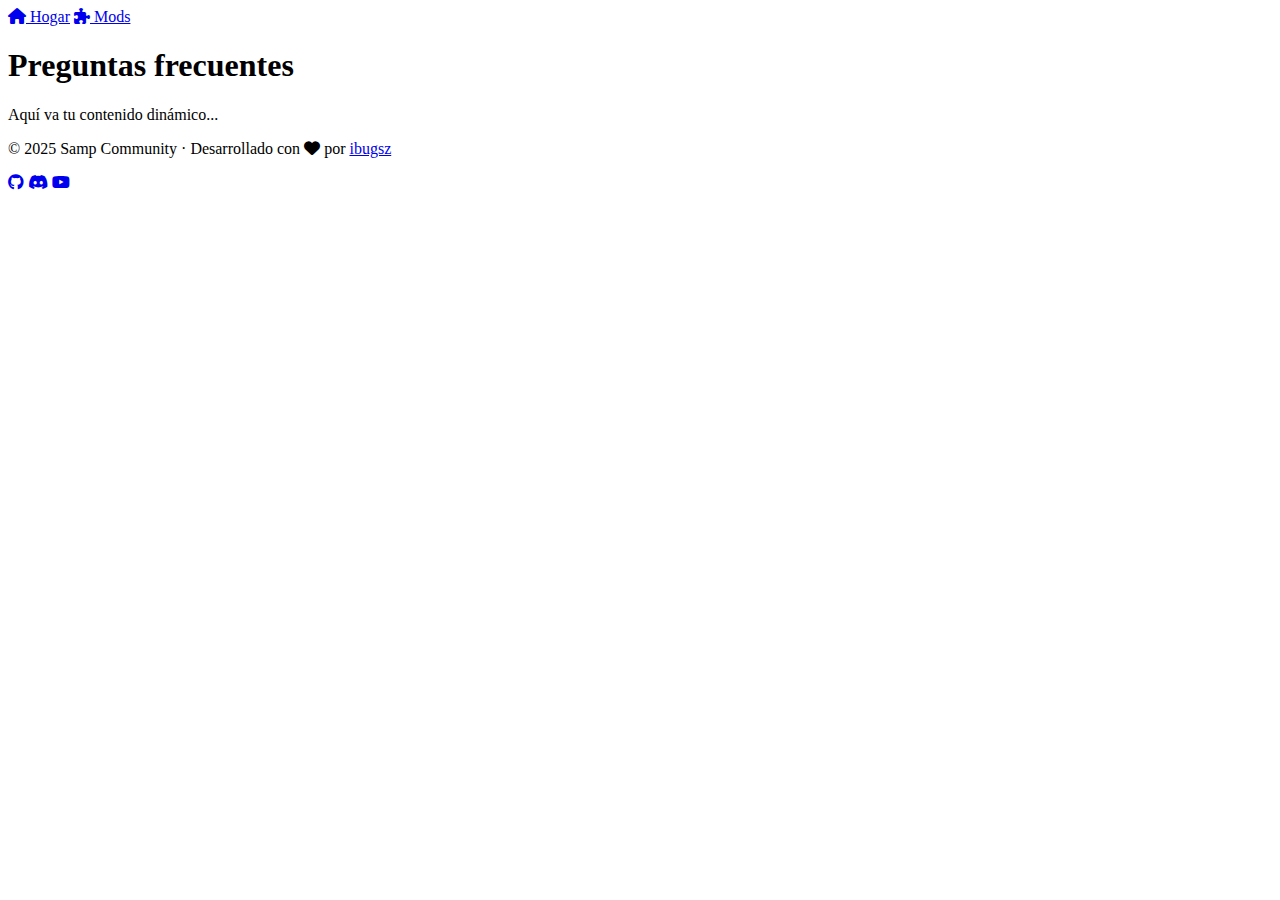
<file: faq/index.html>
<!DOCTYPE html>
<html lang="es">
  <head>
    <meta charset="UTF-8" />
    <meta name="viewport" content="width=device-width,initial-scale=1.0" />
    <title>Mods - Samp Community</title>
    <link rel="icon" type="/image/jpg" href="../assets/logo/logo.jpg" />
    <link rel="stylesheet" href="../style.css" />
    <link
      rel="stylesheet"
      href="https://cdnjs.cloudflare.com/ajax/libs/font-awesome/6.6.0/css/all.min.css"
    />
    <link
      href="https://fonts.googleapis.com/css2?family=Fredoka+One&family=Poppins:wght@400;600&display=swap"
      rel="stylesheet"
    />
  </head>
  <body>
    <!-- Barra superior -->
    <nav class="topbar">
      <a href="../" class="btn-nav"><i class="fa-solid fa-house"></i> Hogar</a>
      <a href="../mods/" class="btn-nav"
        ><i class="fa-solid fa-puzzle-piece"></i> Mods</a
      >
    </nav>

    <!-- Contenido principal -->
    <main>
      <section class="hero">
        <h1>Preguntas frecuentes</h1>
        <p>Aquí va tu contenido dinámico...</p>
      </section>
    </main>

    <!-- Footer -->
    <footer class="footer">
      <p>
        © 2025 Samp Community · Desarrollado con
        <i class="fa-solid fa-heart"></i> por
        <a href="https://github.com/iBugsz" target="_self">ibugsz</a>
      </p>
      <div class="socials">
        <a href="#"><i class="fa-brands fa-github"></i></a>
        <a href="#"><i class="fa-brands fa-discord"></i></a>
        <a href="#"><i class="fa-brands fa-youtube"></i></a>
      </div>
    </footer>
  </body>
</html>
</file>
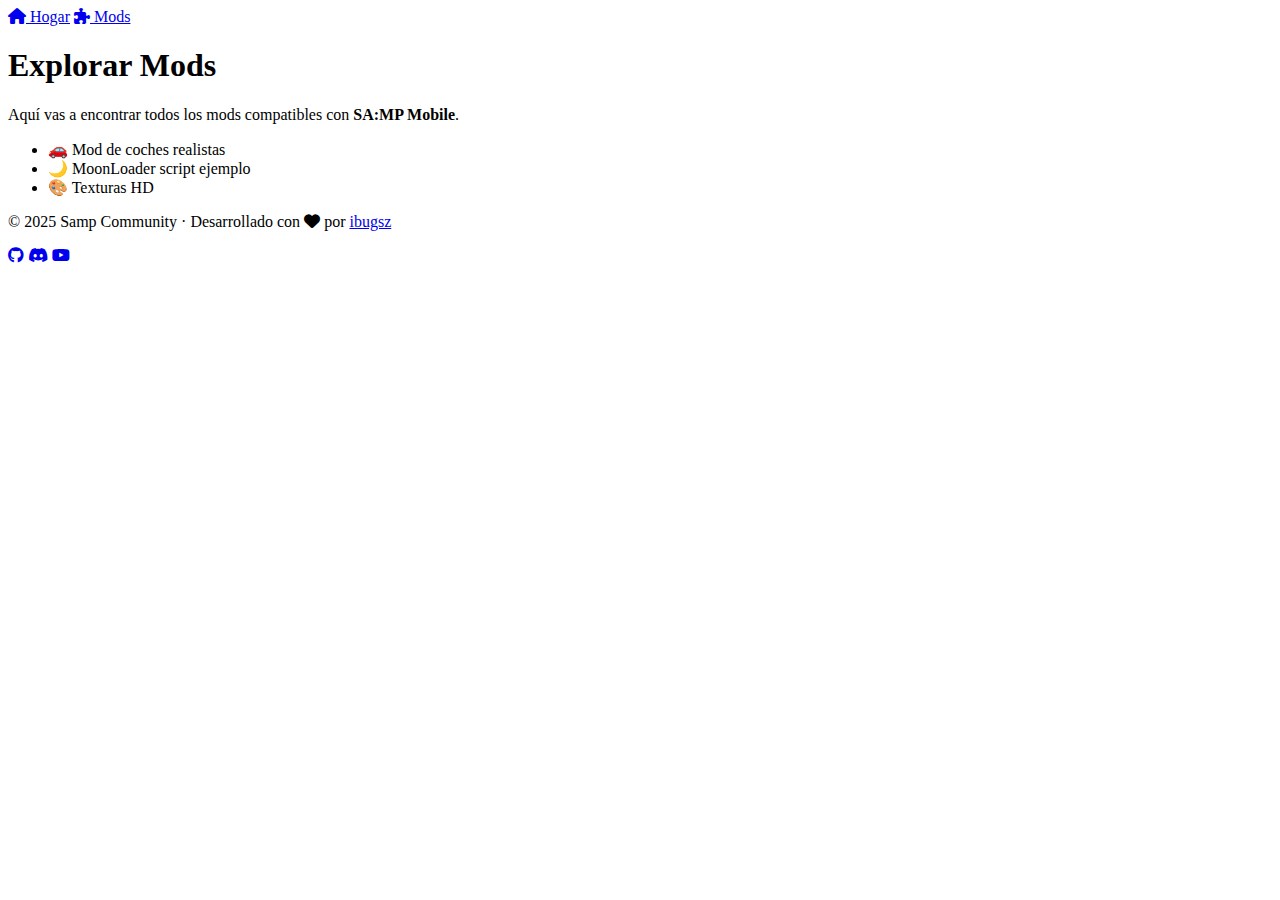
<file: mods.html>
<!DOCTYPE html>
<html lang="es">
  <head>
    <meta charset="UTF-8" />
    <meta name="viewport" content="width=device-width,initial-scale=1.0" />
    <title>Mods - Samp Community</title>
    <link rel="stylesheet" href="style.css" />
    <link
      rel="stylesheet"
      href="https://cdnjs.cloudflare.com/ajax/libs/font-awesome/6.6.0/css/all.min.css"
    />
    <link
      href="https://fonts.googleapis.com/css2?family=Fredoka+One&family=Poppins:wght@400;600&display=swap"
      rel="stylesheet"
    />
  </head>
  <body>
    <!-- Barra superior -->
    <nav class="topbar">
      <a href="index.html" class="btn-nav"
        ><i class="fa-solid fa-house"></i> Hogar</a
      >
      <a href="mods.html" class="btn-nav"
        ><i class="fa-solid fa-puzzle-piece"></i> Mods</a
      >
    </nav>

    <!-- Contenido de la página Mods -->
    <section class="content">
      <h1>Explorar Mods</h1>
      <p>
        Aquí vas a encontrar todos los mods compatibles con <b>SA:MP Mobile</b>.
      </p>

      <ul>
        <li>🚗 Mod de coches realistas</li>
        <li>🌙 MoonLoader script ejemplo</li>
        <li>🎨 Texturas HD</li>
      </ul>
    </section>

    <!-- Footer -->
    <footer class="footer">
      <p>
        © 2025 Samp Community · Desarrollado con
        <i class="fa-solid fa-heart"></i> por
        <a href="https://github.com/iBugsz" target="_self">ibugsz</a>
      </p>
      <div class="socials">
        <a href="#"><i class="fa-brands fa-github"></i></a>
        <a href="#"><i class="fa-brands fa-discord"></i></a>
        <a href="#"><i class="fa-brands fa-youtube"></i></a>
      </div>
    </footer>
  </body>
</html>
</file>
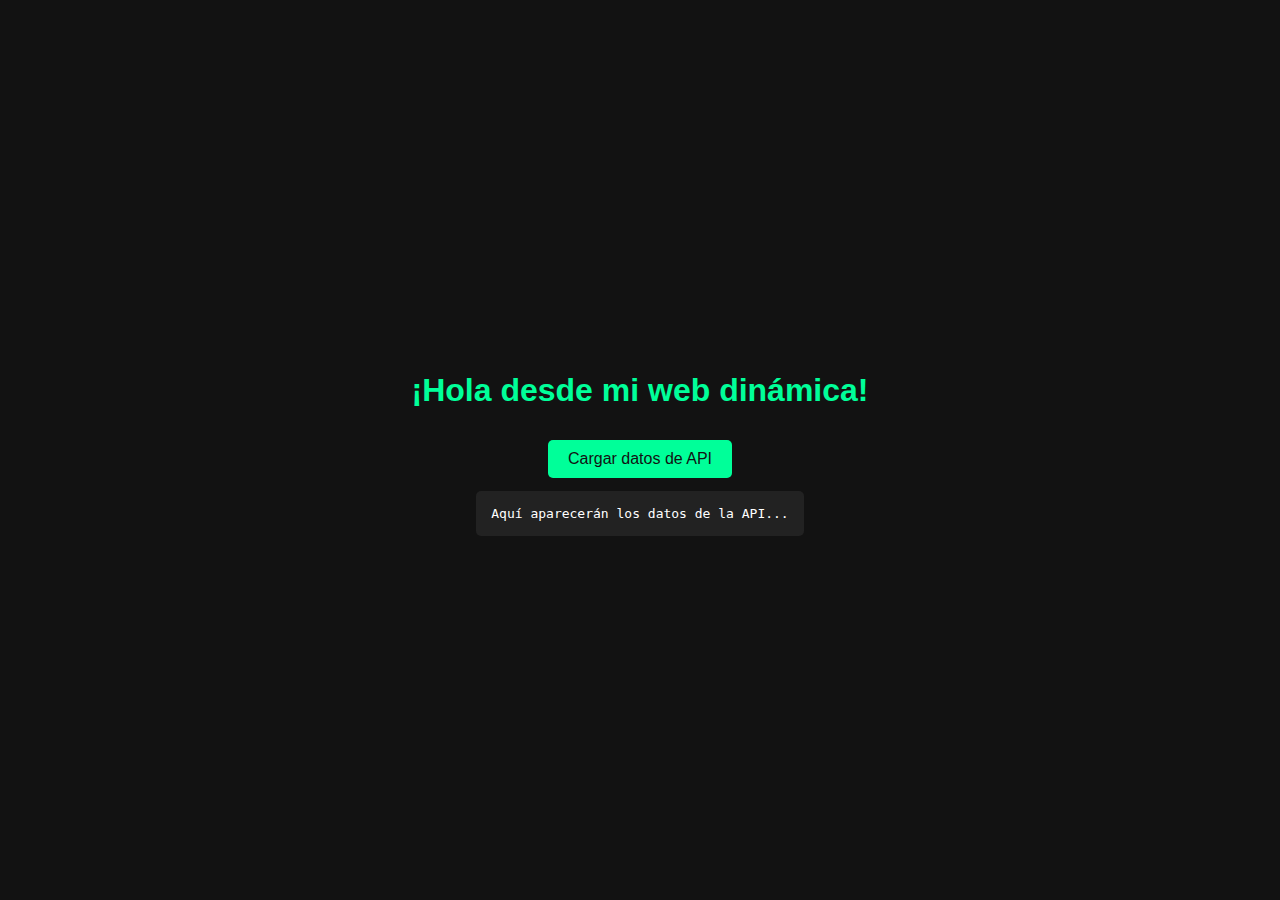
<file: web.html>
<!DOCTYPE html>
<html lang="es">
<head>
    <meta charset="UTF-8">
    <title>Mi Web Dinámica</title>
    <style>
        body {
            font-family: Arial, sans-serif;
            background: #121212;
            color: #fff;
            display: flex;
            flex-direction: column;
            align-items: center;
            justify-content: center;
            min-height: 100vh;
            margin: 0;
        }
        h1 {
            color: #00ff99;
        }
        button {
            padding: 10px 20px;
            font-size: 16px;
            background: #00ff99;
            color: #121212;
            border: none;
            border-radius: 5px;
            cursor: pointer;
            margin-top: 10px;
        }
        pre {
            background: #222;
            padding: 15px;
            border-radius: 5px;
            max-width: 500px;
            overflow-x: auto;
        }
    </style>
</head>
<body>
    <h1>¡Hola desde mi web dinámica!</h1>
    <button id="btnFetch">Cargar datos de API</button>
    <pre id="apiData">Aquí aparecerán los datos de la API...</pre>

    <script>
        const btn = document.getElementById("btnFetch");
        const apiData = document.getElementById("apiData");

        btn.addEventListener("click", () => {
            fetch("https://api.coindesk.com/v1/bpi/currentprice.json")
                .then(res => res.json())
                .then(data => {
                    apiData.textContent = JSON.stringify(data, null, 2);
                })
                .catch(err => {
                    apiData.textContent = "Error al cargar la API: " + err;
                });
        });
    </script>
</body>
</html>
</file>
<file: style.css>
#bgCanvas {
  position: fixed;
  top: 0;
  left: 0;
  width: 100vw;
  height: 100vh;
  z-index: -1;
  background: #242525;
}
</file>
